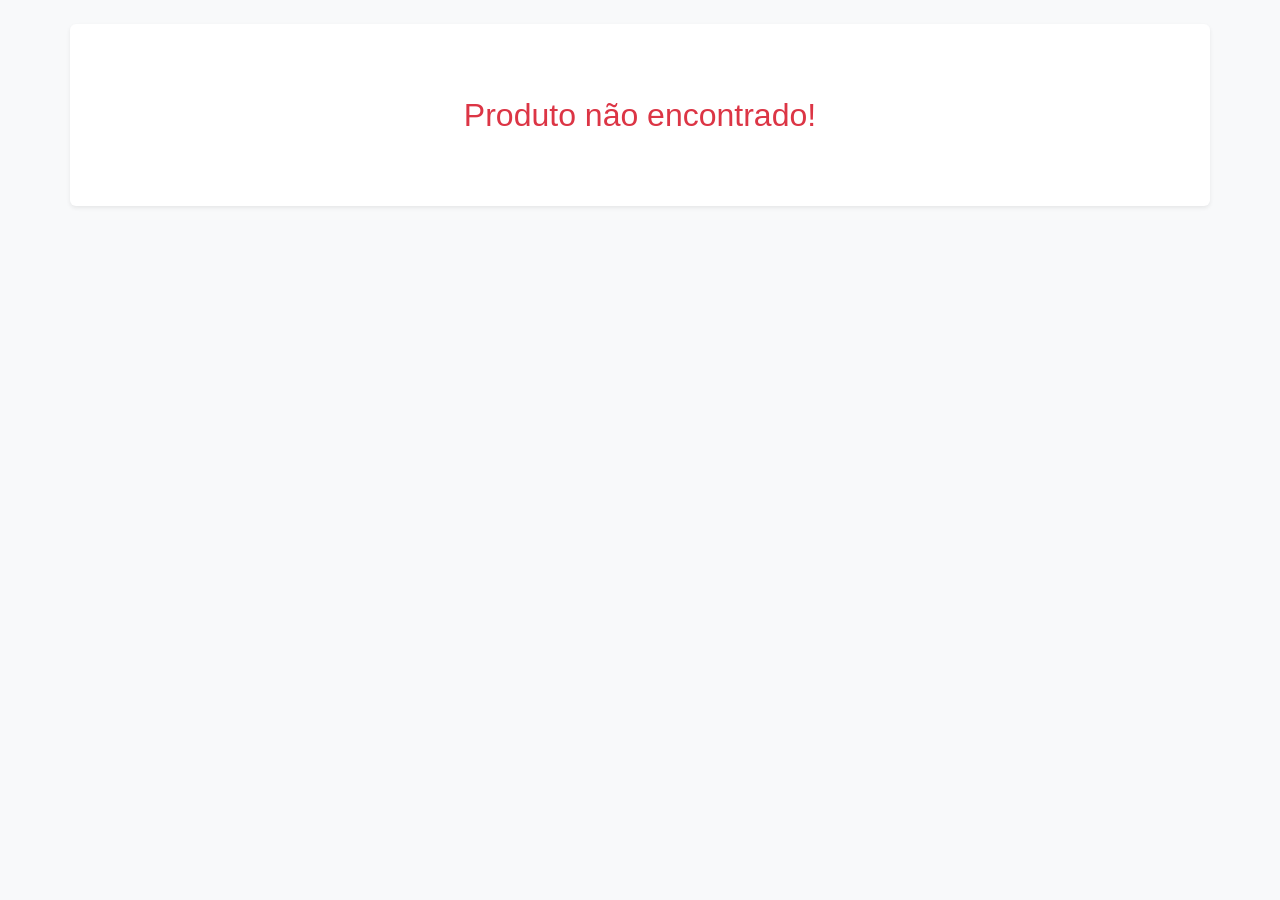
<file: detalhes.html>
<!DOCTYPE html>
<html lang="pt-BR">
<head>
    <meta charset="UTF-8">
    <meta name="viewport" content="width=device-width, initial-scale=1.0">
    <title>Detalhes do Produto</title>
    <link href="https://cdn.jsdelivr.net/npm/bootstrap@5.3.0/dist/css/bootstrap.min.css" rel="stylesheet">
    <link rel="stylesheet" href="assets/css/style.css">
</head>
<body class="bg-light p-0 p-md-4">

    <div class="container bg-white shadow-sm rounded p-4" id="detalhes-container">
        
        <header class="d-flex justify-content-between align-items-center mb-4 border-bottom pb-3">
            <h1 class="m-0 fs-3 text-primary">⚡ TechStore</h1>
            <a href="index.html" class="btn btn-outline-secondary">← Voltar para Home</a>
        </header>

        <h2 class="mb-4" id="detalhe-nome">Carregando...</h2>

        <section class="mb-5">
            <h4 class="mb-3 text-secondary">Informações Gerais</h4>
            <div class="row bg-light p-4 rounded border">
                <div class="col-md-5 mb-3 mb-md-0 text-center bg-white rounded p-3 shadow-sm d-flex align-items-center justify-content-center">
                    <img id="detalhe-imagem" src="" alt="Produto" class="img-fluid object-fit-contain" style="max-height: 300px;">
                </div>
                
                <div class="col-md-7 d-flex flex-column justify-content-center">
                    <ul class="list-group list-group-flush fs-5">
                        <li class="list-group-item bg-transparent" id="info-preco"></li>
                        <li class="list-group-item bg-transparent" id="info-categoria"></li>
                        <li class="list-group-item bg-transparent" id="info-status"></li>
                        <li class="list-group-item bg-transparent" id="info-descricao"></li>
                        <li class="list-group-item bg-transparent" id="info-codigo"></li>
                    </ul>
                </div>
            </div>
        </section>

        <section class="mb-4">
            <h4 class="mb-3 text-secondary border-bottom pb-2">Avaliações de Clientes</h4>
            
            <div class="row" id="avaliacoes-container">
                
            </div>
        </section>

    </div>

    <script src="assets/js/app.js"></script>
</body>
</html>
</file>
<file: assets/css/style.css>
* {
    margin: 0;
    padding: 0;
    box-sizing: border-box;
}

body {
    font-family: 'Segoe UI', Tahoma, Geneva, Verdana, sans-serif;
    background-color: #f4f7f6;
    color: #333;
    line-height: 1.6;
    margin: 0; 
    padding: 0;
}

h1 {
    text-align: center;
    color: #2c3e50;
    margin-bottom: 30px;
    text-transform: uppercase;
    letter-spacing: 2px;
}

/* 2. Área de Controles (Busca e Filtros) */
#controls {
    background: #fff;
    padding: 20px;
    border-radius: 12px;
    box-shadow: 0 4px 6px rgba(0,0,0,0.05);
    margin-bottom: 30px;
    display: flex;
    justify-content: center;
    align-items: center;
    gap: 15px;
    flex-wrap: wrap; 
}

#search, #category, #btnRender {
    padding: 12px 15px;
    border: 1px solid #ddd;
    border-radius: 8px;
    outline: none;
    font-size: 14px;
}

#search {
    flex: 1; 
    min-width: 200px;
}

#btnRender {
    background-color: #3498db;
    color: white;
    border: none;
    cursor: pointer;
    font-weight: bold;
    transition: background 0.3s ease;
}

#btnRender:hover {
    background-color: #2980b9;
}

/* 3. Área de Detalhes (Destaque) */
#product-details {
    display: none;
    background: #e1f5fe;
    border-left: 8px solid #0288d1;
    padding: 25px;
    border-radius: 12px;
    margin-bottom: 40px;
    animation: fadeIn 0.5s ease; /* Efeito suave ao aparecer */
}

@keyframes fadeIn {
    from { opacity: 0; transform: translateY(-10px); }
    to { opacity: 1; transform: translateY(0); }
}

/* 4. Lista de Produtos (Grid) */
#product-list {
    display: grid;
    grid-template-columns: repeat(auto-fill, minmax(250px, 1fr)); 
    gap: 25px;
}

/* 5. Estilo do Card */
.card {
    background: #fff;
    border-radius: 15px;
    padding: 20px;
    text-align: center;
    box-shadow: 0 4px 15px rgba(0,0,0,0.1);
    transition: transform 0.3s ease, box-shadow 0.3s ease;
    display: flex;
    flex-direction: column;
    justify-content: space-between;
}

.card:hover {
    transform: translateY(-5px);
    box-shadow: 0 8px 25px rgba(0,0,0,0.15);
}

.card img {
    width: 100%;
    height: 180px;
    object-fit: contain; 
    margin-bottom: 15px;
    background: #f9f9f9;
    border-radius: 10px;
}

.card h3 {
    font-size: 18px;
    color: #2c3e50;
    margin-bottom: 10px;
}

.card p {
    font-size: 14px;
    color: #7f8c8d;
    margin-bottom: 5px;
}

.card p strong {
    color: #27ae60; 
    font-size: 18px;
}

/* Botões dentro do Card */
.card button {
    margin-top: 10px;
    padding: 10px;
    border-radius: 6px;
    border: 1px solid #3498db;
    background: transparent;
    color: #3498db;
    cursor: pointer;
    font-weight: 600;
    transition: 0.2s;
}

.card button:last-child {
    border-color: #e67e22;
    color: #e67e22;
}

.card button:hover {
    background: #3498db;
    color: white;
}

.card button:last-child:hover {
    background: #e67e22;
    color: white;
}

/* B.4 - Classe de Destaque */
.highlight {
    background-color: #fff9c4 !important;
    border: 2px solid #fbc02d !important;
    transform: scale(1.03);
}

/* Ajuste de Preenchimento para Imagens */
.object-fit-contain {
    object-fit: contain;
}

#product-list .card {
    flex: 1 1 calc(25% - 1.5rem); 
    min-width: 250px; 
}
</file>
